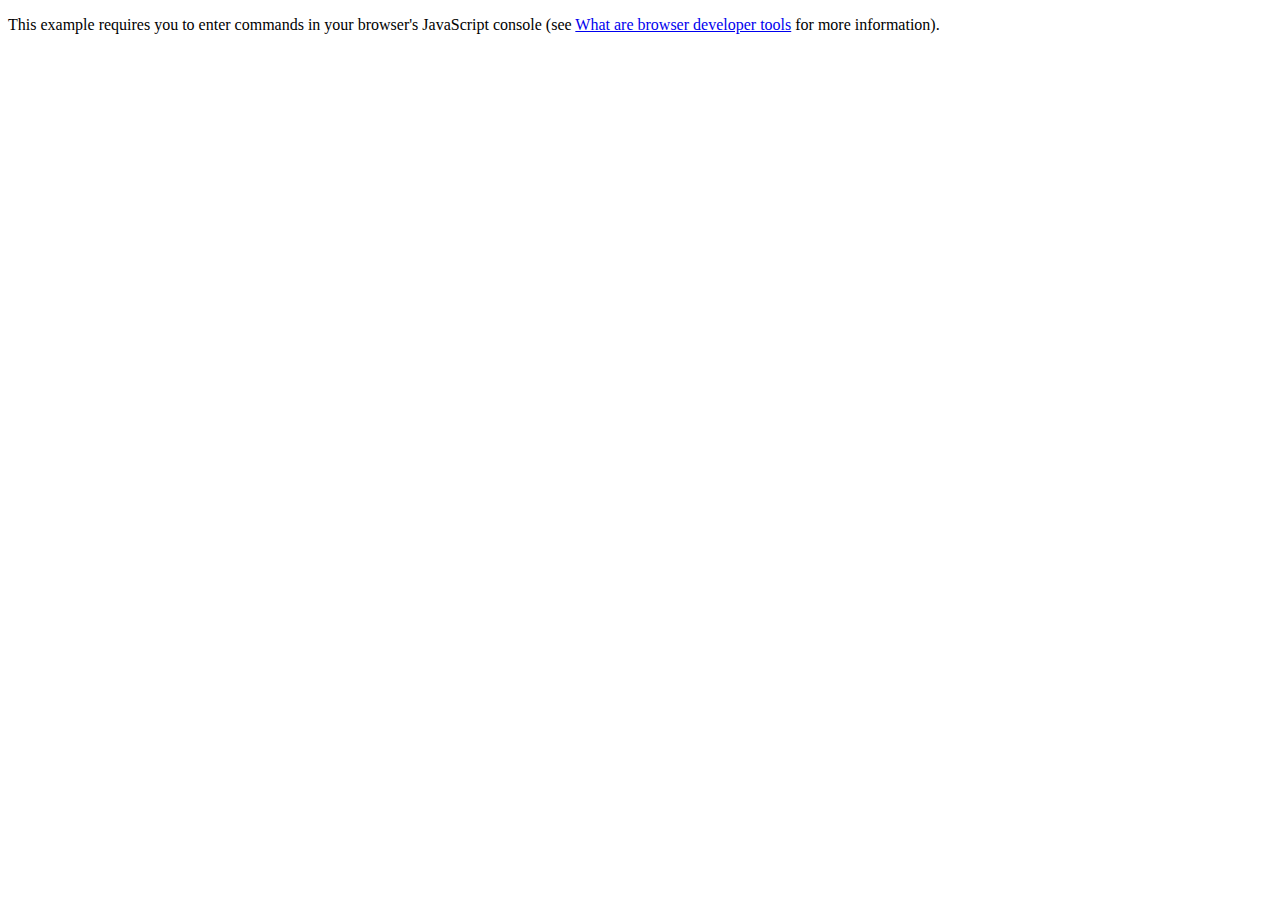
<file: v2/oojs.html>
<!DOCTYPE html>
<html>
  <head>
    <meta charset="utf-8">
    <title>Object-oriented JavaScript example</title>
  </head>

  <body>
    <p>This example requires you to enter commands in your browser's JavaScript console (see <a href="https://developer.mozilla.org/en-US/docs/Learn/Common_questions/What_are_browser_developer_tools">What are browser developer tools</a> for more information).</p>

  </body>

    <script>
function createPerson(name) {
  const obj = {};
  obj.name = name;
  obj.introduceSelf = function() {
    console.log(`Hi! I'm ${this.name}.`);
  }
  return obj;
}
    </script>
</html>
</file>
